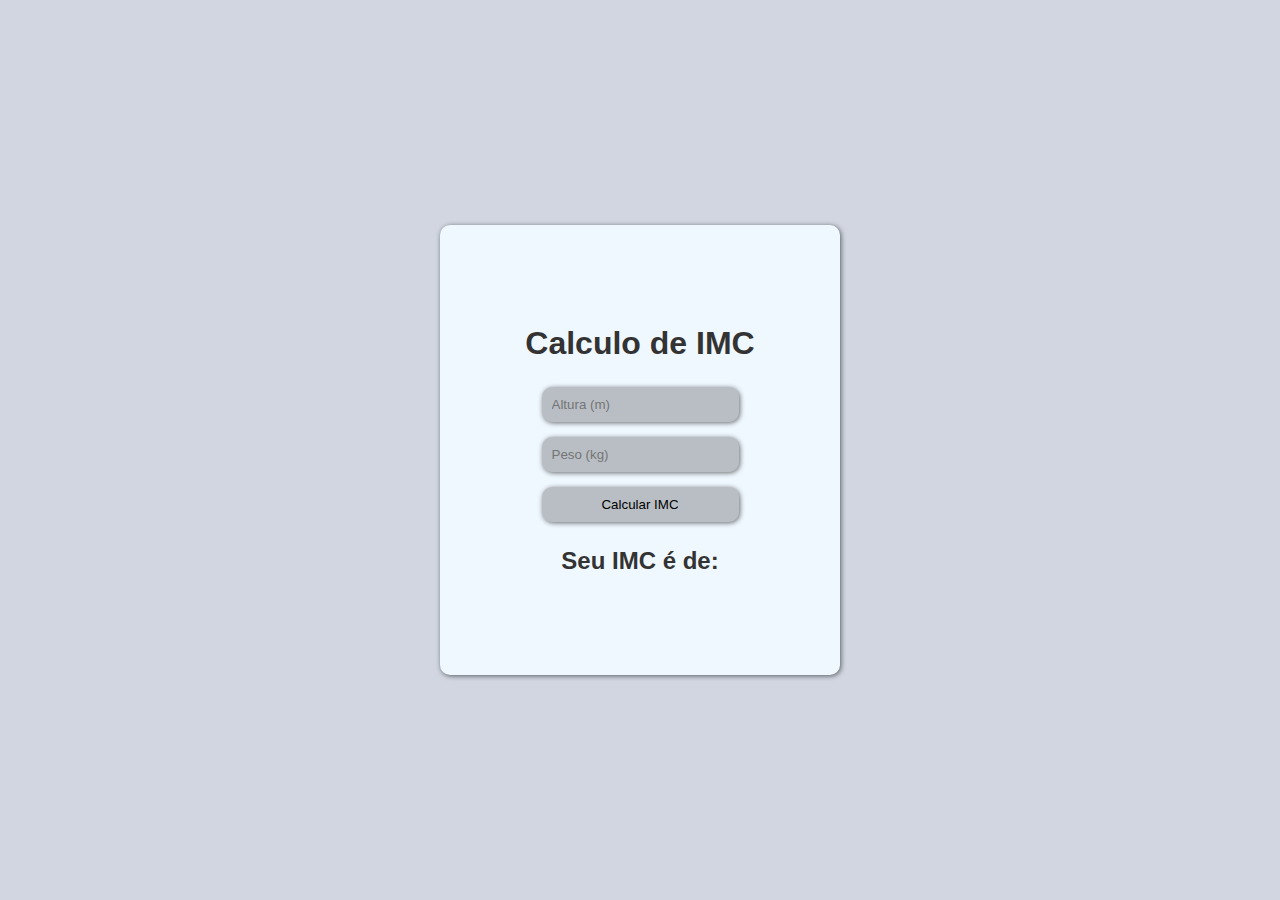
<file: folders/index.html>
<!DOCTYPE html>
<html lang="pt-br">
<head>
    <meta charset="UTF-8">
    <meta name="viewport" content="width=device-width, initial-scale=1.0">
    <title>Calculo de IMC</title>
    <link rel="stylesheet" href="style.css">
</head>
<body>
    <main>
        <h1>Calculo de IMC</h1>
        <form action="" method="get">
            <input type="number" name="altura" id="altura" placeholder="Altura (m)" step="0.01" required>
            <input type="number" name="peso" id="peso" placeholder="Peso (kg)" step="0.01" required>
            <input type="submit" onclick="CalculoDeIMC()" value="Calcular IMC">
        </form>

        <h2>Seu IMC é de: <br><span id="resultado"></span></h2>
    </main>
    <script src="script.js"></script>
</body>
</html>
</file>
<file: folders/style.css>
*{
    margin: 0;
    padding: 0;
    box-sizing: border-box;
}
body{
    font-family: 'Poppins', sans-serif;
    background-color: #bec5d4b4;
    color: #333;
    height: 100vh;
    display: flex;
    align-items: center;
    justify-content: center;
}
main{
    background-color: aliceblue;
    box-shadow: 1px 1px 5px #00000093;
    border-radius: 10px;
    display: flex;
    width: 60vw;
    max-width: 400px;
    height: 50vh;
    justify-content: center;
    align-items: center;
    flex-direction: column;
}

form{ 
    display: flex;
    flex-direction: column;
    justify-content: center;
    gap: 15px;
    margin: 25px 0;
}   
input{
    padding: 10px;
    border-radius: 10px;
    border: none;
    box-shadow: 1px 1px 5px #00000093;
    background-color: #0000003b;
}
</file>
